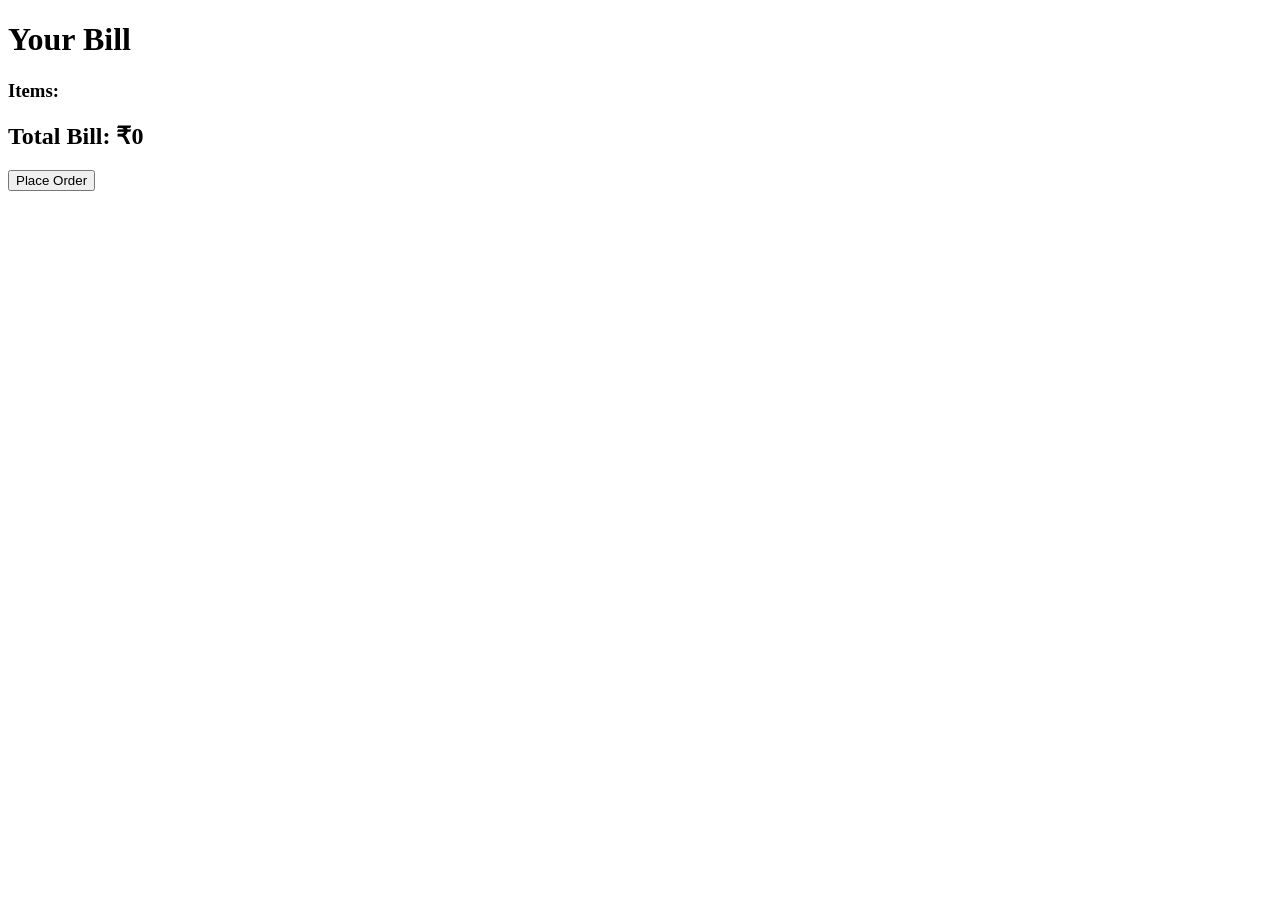
<file: billing.html>
<!DOCTYPE html>
<html>
<head>
<title>Billing</title>
</head>

<body>

<h1>Your Bill</h1>

<h3>Items:</h3>

<ul id="cartList"></ul>


<h2>Total Bill: ₹<span id="total">0</span></h2>


<button onclick="placeOrder()">Place Order</button>


<script>

let items = JSON.parse(localStorage.getItem("items")) || {};
let total = localStorage.getItem("total") || 0;


let list = document.getElementById("cartList");


for(let name in items){

    let li = document.createElement("li");

    li.innerText =
    `${name} x${items[name].quantity} - ₹${items[name].amount}`;

    list.appendChild(li);
}


document.getElementById("total").innerText = total;



function placeOrder(){

    alert("Order placed successfully!");

    localStorage.clear();

    window.location.href="index.html";
}

</script>

</body>
</html>
</file>
